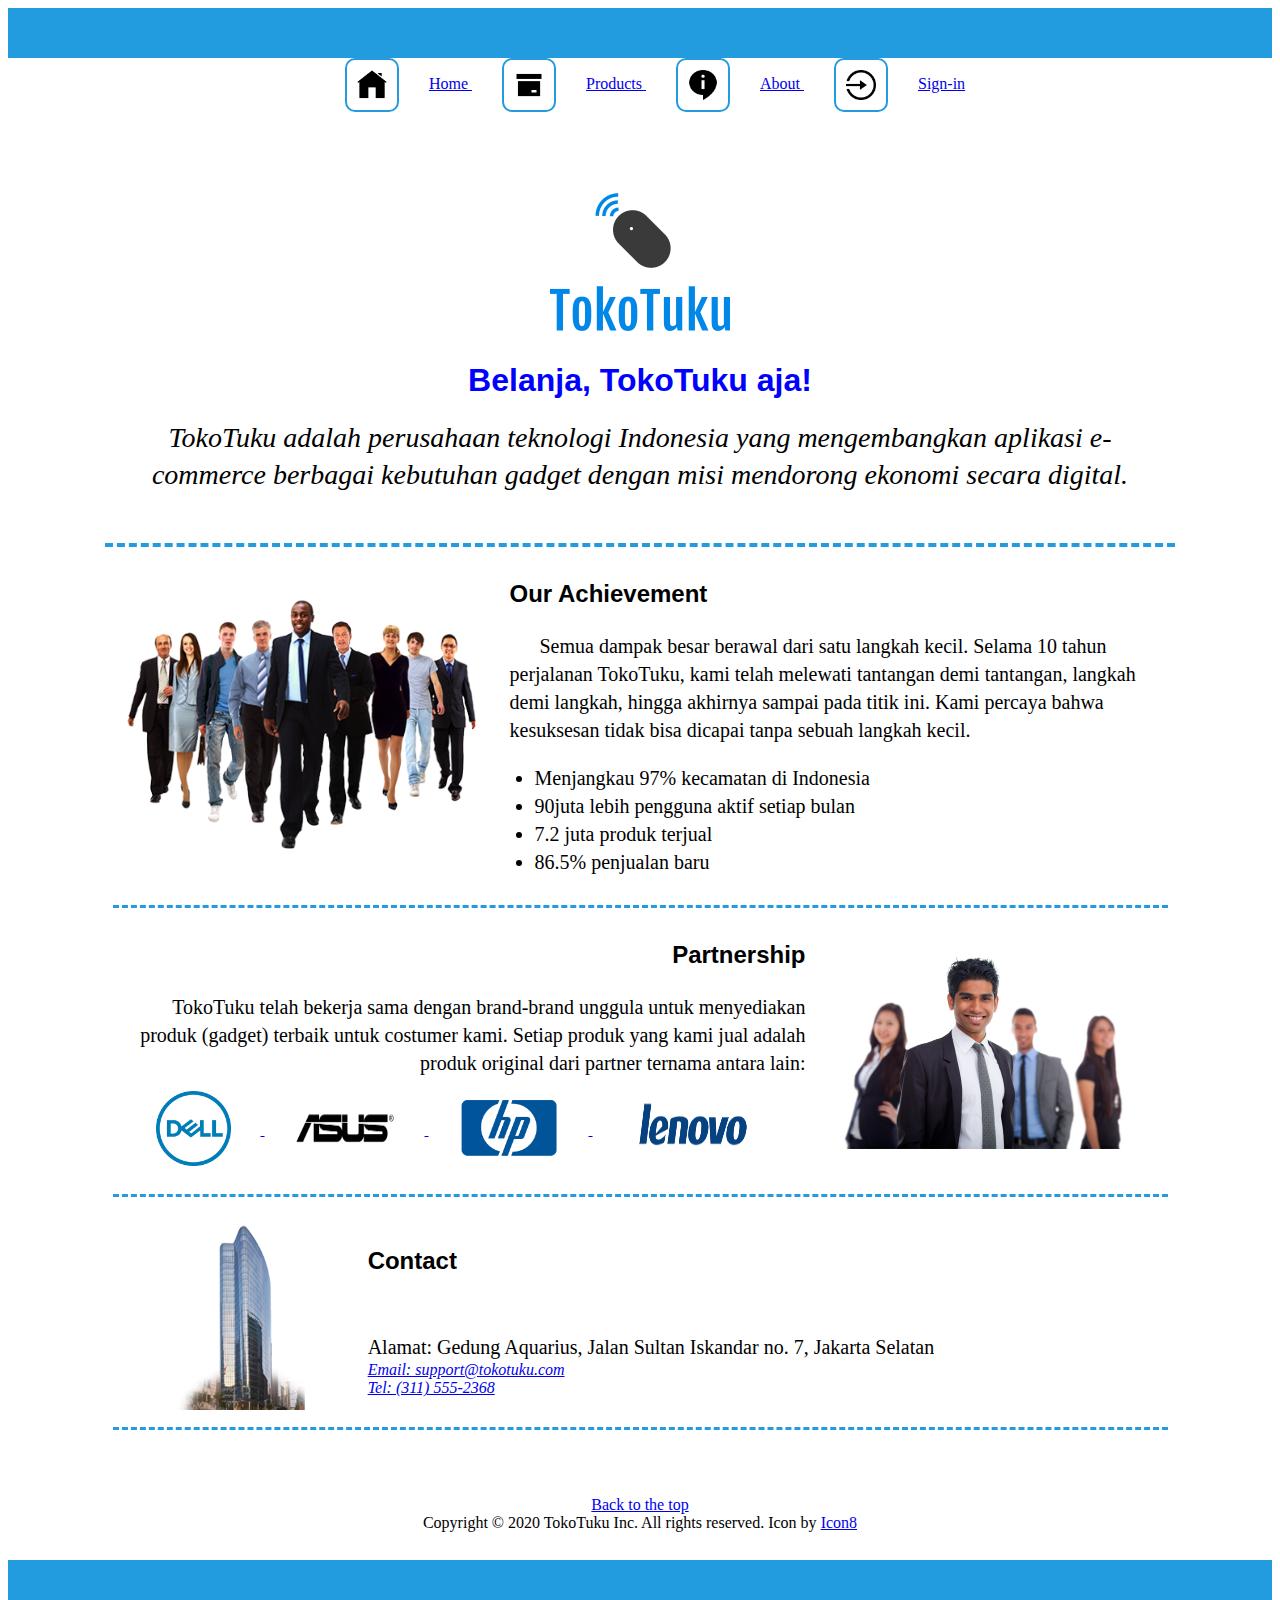
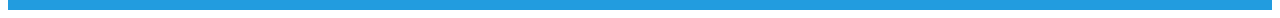
<file: about.html>
<!DOCTYPE html>
<html>
    <head>
        <Title>About TokoTuku</Title>
        <link href="about-style.css" type="text/css" rel="stylesheet">
    </head>

    <body>
        <header>
            <nav id="menu-bar" class="menubar">
                <div class="header"></div>
                <a href="home.html">
                <img alt="home icon" src="image/home-icon.png" width="40" height="40">Home
                </a>
    
                <a href="produk.html">
                <img alt="products icon" src="image/products-icon.png">Products
                </a>
    
                <a href="about.html">
                <img alt="about icon" src="image/about-icon.png">About
                </a>
    
                <a href="signin.html">
                <img alt="sign icon" src="image/signin-icon.png">Sign-in
                </a>
            </nav>
        </header>

        <main>
            <!--
            <nav id="about-bar">
                <a href="#vision">
                <img alt="vision icon" src="image/vission-icon.jpg">
                </a>
    
                <a href="#achievement">
                <img alt="achievement icon" src="image/achievement-icon.jpg">
                </a>

                <a href="#partner">
                    <img alt="partner icon" src="image/partner-icon.jpg">
                </a>

                <a href="#contact">
                <img alt="contact icon" src="image/contact-icon.jpg">
                </a>
            </nav>
            -->

            <img class="block-center" alt="tokotuku logo" src="image/logo.png">
            <h1>Belanja, TokoTuku aja!</h1>

            <section id="vision">
                <h2 class="hiden">Vision</h2>
                <p class="mission">
                    TokoTuku adalah perusahaan teknologi Indonesia yang mengembangkan aplikasi e-commerce berbagai kebutuhan gadget dengan misi mendorong ekonomi secara digital.
                </p>
            </section>


            <section id="achievement" class="table">
                <table>
                    <tr>
                        <td rowspan="3">
                            <img src="image/business.png" alt="business" width="350" height="250">
                        </td>
                        <td>
                            <h2>Our Achievement</h2>
                        </td>
                    </tr>
                    <tr>
                        <td>
                            <div class="content">Semua dampak besar berawal dari satu langkah kecil. Selama 10 tahun perjalanan TokoTuku, kami telah melewati tantangan demi tantangan, langkah demi langkah, hingga akhirnya sampai pada titik ini. Kami percaya bahwa kesuksesan tidak bisa dicapai tanpa sebuah langkah kecil.</div>
                        </td>
                    </tr>
                    <tr>
                        <td>
                            <ul class="table-content">
                                <li>Menjangkau 97% kecamatan di Indonesia</li>
                                <li>90juta lebih pengguna aktif setiap bulan</li>
                                <li>7.2 juta produk terjual</li>
                                <li>86.5% penjualan baru</li>
                            </ul>
                        </td>
                    </tr>
                </table>

                <!--
                <video width="320" height="240" controls>
                    <source src="video/our-mission.mp4" type="video/mp4">
                    Video error!
                </video>
                -->
            </section>

            <section id="partner" class="table">
                <table>
                    <tr>
                        <td>
                            <h2 class="align-right">Partnership</h2>
                        </td>
                        <td rowspan="3">
                            <img src="image/partner.png" alt="partner TokoTuku" width="300" height="200">
                        </td>
                    </tr>
                        <td>
                            <div class="content align-right">
                                TokoTuku telah bekerja sama dengan brand-brand unggula untuk menyediakan produk (gadget) terbaik untuk costumer kami. Setiap produk yang kami jual adalah produk original dari partner ternama antara lain:
                            </div>
                        </td>
                    <tr>
                        <!--
                        <td>
                            <ul class="inline">
                                <li><img src="image/dell.png" alt="dell logo" width="100" height="50"></li>
                                <li><img src="image/asus.png" alt="dell logo" width="100" height="50"></li>
                                <li><img src="image/hp.png" alt="dell logo" width="100" height="50"></li>
                                <li><img src="image/lenovo.png" alt="dell logo" width="100" height="50"></li>
                            </ul>
                        </td>
                        -->
                        <td class="centered">
                            <a href="https://www.dell.com/" target="_blank">
                                <img src="image/dell.png" alt="dell logo" width="75" height="75">
                            </a>
                            <a href="https://www.asus.com/id/" target="_blank">
                                <img src="image/asus.png" alt="asus logo" width="100" height="50">
                            </a>
                            <a href="https://www8.hp.com/id/en/home.html" target="_blank">
                                <img src="image/hp.png" alt="hp logo" width="100" height="60">
                            </a>
                            <a href="https://www.lenovo.com/id/in/" target="_blank">
                                <img src="image/lenovo.png" alt="lenovo logo" width="140" height="70">
                            </a>
                        </td>
                    </tr>
                </table>
            </section>

            <section id="contact" class="table">
                <table>
                    <tr>
                        <td rowspan="2">
                            <img src="image/building.png" alt="gedung tokotuku" widht="200" height="200">
                        </td>
                        <td>
                            <h2 class="no-left">Contact</h2>
                        </td>
                    </tr>
                    <tr>
                        <td>
                            <div class="content zero no-left">
                                Alamat: Gedung Aquarius, Jalan Sultan Iskandar no. 7, Jakarta Selatan
                            </div>
                            <address>
                                <a href="mailto:support@tokotuku.com">Email: support@tokotuku.com</a>
                                <br>
                                <a href="tel:+13115552368">Tel: (311) 555-2368</a>
                            </address>
                        </td>
                    </tr>
                </table>
            </section>
        </main>
        
        <footer class="foot">
            <p>
                <a href="#menu-bar">Back to the top</a>
                <br>
                Copyright &copy; 2020 TokoTuku Inc. All rights reserved. Icon by <a href="http://www.icons8.com/" target="_blank">Icon8</a>
            </p>
            <br>
            <div class="header"></div>
        </footer>
    </body>
</html>
</file>
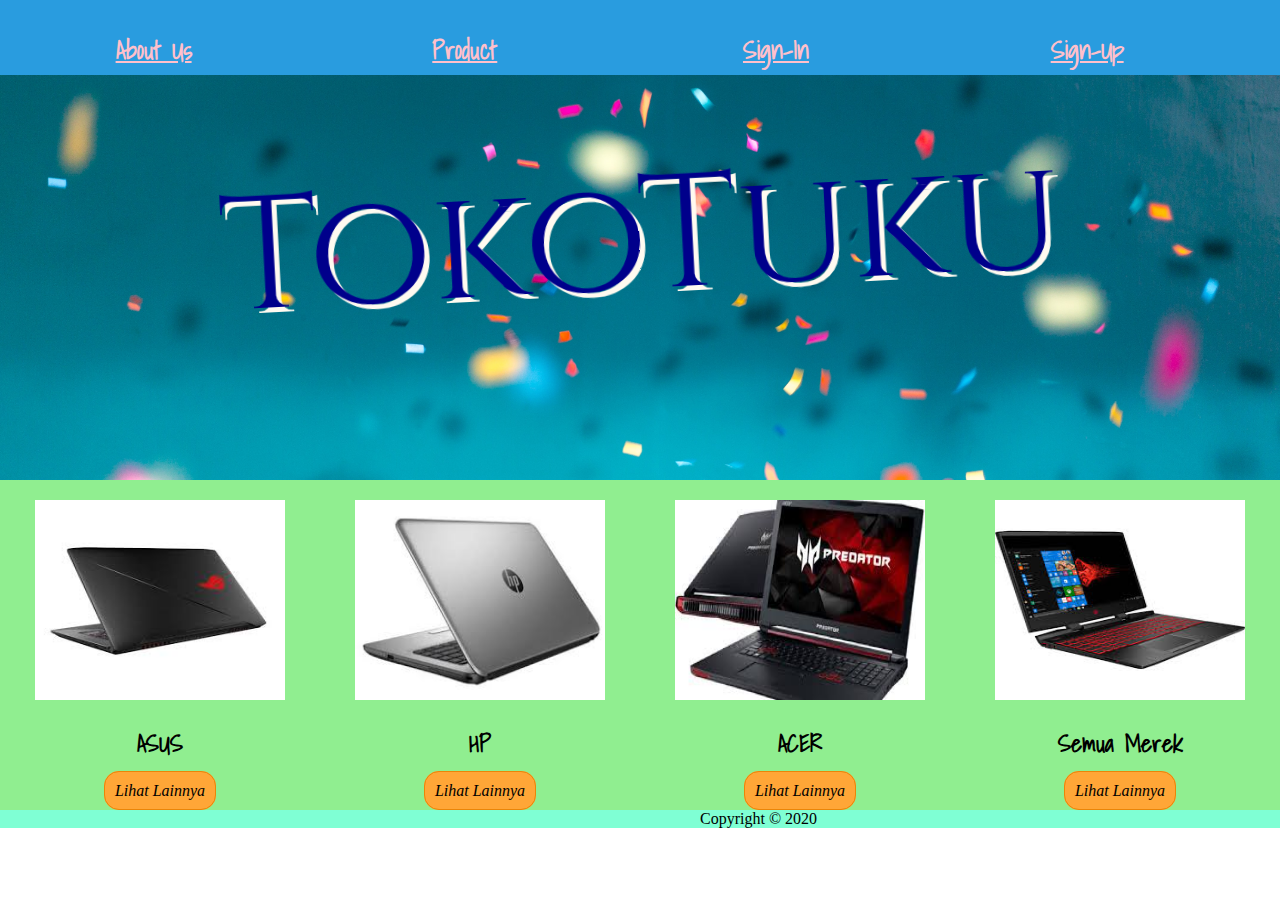
<file: home.html>
<!DOCTYPE html>
<html lang="en">
<head>
    <meta charset="UTF-8">
    <meta name="viewport" content="width=device-width, initial-scale=1.0">
    <title>Tokotuku</title>
    <link  rel="stylesheet" href="style.css">
    <link href="https://fonts.googleapis.com/css?family=Cinzel|Shadows+Into+Light&display=swap" rel="stylesheet">
</head>
<body>
    <header>
        <nav>
            <!-- <ul>
                <li><a href="about.html" class="aboutUs navButton" >About Us</a></li>
                <li><a href="product.html" class="product navButton" >Product</a></li>
                <li><a href="signin.html" class="signin navButton" >Sign-In</a></li>
                <li><a href="signup.html" class="signup navButton" >Sign-Up</a></li>
            </ul> -->
            <div>
                <a href="about.html" class="aboutUs navButton" >About Us</a>
            </div>
            <div>
                <a href="product.html" class="product navButton" >Product</a>
            </div>
            <div>
                <a href="signin.html" class="signin navButton" >Sign-In</a>
            </div>
            <div>
                <a href="signup.html" class="signup navButton" >Sign-Up</a>
            </div>
        </nav>
    </header>
    
    <section>
        <div class="name">
            <div class="tokotuku">TokoTuku</div>
        </div>
    </section>
    <section>
        <div class="content">
            <div class="product-img">
                <img src="image/1.jpeg">
                <h2>ASUS</h2>
                <!-- <h4>Intel Core i7-8750H 2.2-4.1 GHz 6-core, 8GB DDR4 Memory RAM</h4>
                <p>Rp 15.300.000</p> -->
                <a href="productasus.html">Lihat Lainnya</a>
            </div>

            <div class="product-img">
                <img src="image/3.jpeg">
                <h2>HP</h2>
                <!-- <h4>i3-5005U, 4GB RAM, Intel HD Graphics 5500, 500GB HDD</h4>
                <p>Rp 5.393.000</p> -->
                <a href="producthp.html">Lihat Lainnya</a>
            </div>

            <div class="product-img">
                <img src="image/4.jpeg">
                <h2>ACER</h2>
                <!-- <h4>i7-7700HQ, 16GB RAM DDR4, 256GB SSD + 1TB HDD, GeForce GTX 1070 8GB</h4>
                <p>Rp 31.199.000</p> -->
                <a href="productacer.html">Lihat Lainnya</a>
            </div>

            <div class="product-img">
                <img src="image/9.jpeg">
                <h2>Semua Merek</h2>
                <!-- <h4>Intel Core i7 16GB RAM, NVIDIA GeForce GTX 1660Ti</h4>
                <p>Rp 15.300.000</p> -->
                <a href="product.html">Lihat Lainnya</a>
            </div>

    </section>
    <footer>
        <div class="copyright">
            <!-- <img src="https://img.icons8.com/ios/25/000000/copyright.png">  -->
            Copyright &copy 2020
        </div>
    </footer>
</body>
</html>
</file>
<file: about-style.css>
.menubar {
    text-align: center;     
}


#menu-bar img {
    display: inline-block;
    height: 30px;
    width: 30px;
    padding: 10px;
    margin: 0 30px;
    border: 2px solid #229CDF;
    border-radius: 10px;
    vertical-align: middle;
}

.header {
    height: 50px;
    width: auto;
    margin: 0;
    padding: 0;
    background-color: #229CDF;
}

.hiden {
    display: none;
}

.align-center {
    text-align: center;
}

.block-center {
    margin: 50px auto 0 auto;
    display: block;
}

.centered img {
    display: inline-block;
    margin: 0 auto;
    padding: 10px 30px 15px 30px;
    vertical-align: middle;
}

h1 {
    color: blue;
    text-align: center;
    font-family: 'Trebuchet MS', 'Lucida Sans Unicode', sans-serif;
    margin-top: 0;
}

h2 {
    margin-left: 30px;
    font-family: 'Trebuchet MS', 'Lucida Sans Unicode', sans-serif;
}

.mission {
    text-align: center;
    display: block;
    margin: 0 auto;
    font-family: Georgia, 'Times New Roman', Times, serif;
    font-size: 1.75em;
    font-style: italic;
    max-height: 250px;
    max-width: 1000px;
    padding: 0 35px;
    line-height: 1.3em;
    padding-bottom: 50px;
    border-bottom: #229CDF 4px dashed;
}

.foot p {
    text-align: center;
    height: 30px;
    padding-top: 50px;
}

.left-margin {
    margin-left: 30px;
    text-indent: 30px;
    text-align: justify;
}

.table {
    margin: 0 auto;
    padding: 10px 25px 10px 10px;
    max-width: 1020px;
    min-width: 500px;
    border-bottom: #229CDF 3px dashed;
}

.content {
    margin-left: 30px;
    text-indent: 30px;
    font-family: Cambria, Cochin, Georgia, Times, 'Times New Roman', serif;
    font-size: 1.25em;
    line-height: 1.4em;
}

.table-content li {
    margin-left: 15px;
    font-family: Cambria, Cochin, Georgia, Times, 'Times New Roman', serif;
    font-size: 1.25em;
    line-height: 1.4em;
}

.align-right {
    text-align: right;
    margin-left: 0;
    margin-right: 30px;
    text-indent: 0;
}

.zero {
    text-indent: 0;
}

.no-left {
    margin-left: 0;
}
</file>
<file: style.css>
body{
    margin: 0 auto;
}

header{
    background-color: #299cdf;
    height: 75px;
    position: fixed;
    width:100%;
}

/* .nav{
    /* display: flex;
    list-style: none;
    margin: 0;
    font-size: 1em;
    background-color: #299cdf;
    height: 50px;
] */

li{
    display: inline;
}

nav ul{
    padding: 11.1px;
    float: right;
}
nav li{
    margin: 0 152px;
}

nav div{
    width: 24%;
    height: 100%;
    display: inline-block;
    text-align: center;
    margin-top: 30px;
}

.navButton{
    color: pink;
    /* margin-left: 150px;
    margin-right: 150px; */
    font-weight: bold;
    font-size: 25px;
    font-family: 'Shadows Into Light';
}

.right{ 
    float: right;
}

h2{
    font-family: 'Shadows Into Light';
}

.name{
    background-image: url(image/jason-leung-Xaanw0s0pMk-unsplash.jpg);
    background-size: cover;
}

.tokotuku{
    color: darkblue;
    display: flex;
    align-items: center;
    justify-content: center;
    height: 3em;
    font-size: 10em;
    text-shadow: floralwhite 5px 5px;
    font-family: 'Cinzel';
    transform: rotate(-3deg);
}

.container{
    background-color: aliceblue;
    display: grid;
    grid-template-columns: auto auto auto auto;
    background-color: turquoise;
    padding: 10px;
}

.box{
    background-color: rgba(255, 255, 255, 0.8);
    border: 1px solid rgba(0, 0, 0, 0.8);
    padding: 50px;
    font-size: 30px;
    text-align: center;
    height: 400px;
    width: 250px;
}

.imageDesc{
    width: 250px;
    height: 300px;
}

.harga{
    color: red;
    justify-self: end;
}

.viewMore{
    display: flex;
    justify-content: end;
}

footer{
    background-color: aquamarine;
}

.copyright{
    margin-left: 700px;
}

.content{
    width: 100%;
    display: grid;
    grid-template-columns: 1fr 1fr 1fr 1fr;
    /* margin-left: 10%; */
    background-color: lightgreen;
    
}

.content .product-img img{
    width: 250px;
    height: 200px;
    margin-top: 10px;
}

.product-img{
    border-radius: 20px;
    margin: 10px;
    text-align: center;
}

.product-img p{
    color: gray;
    margin-bottom: 20px;
}

.product-img a{
    border: 1px solid #ea8508;
    padding: 10px;
    color: black;
    background-color:#ffa637;
    text-decoration: none;
    border-radius: 15px;
    font-style: italic;
}

.product-img a:hover{
    border-bottom: 2px solid black;

}
</file>
